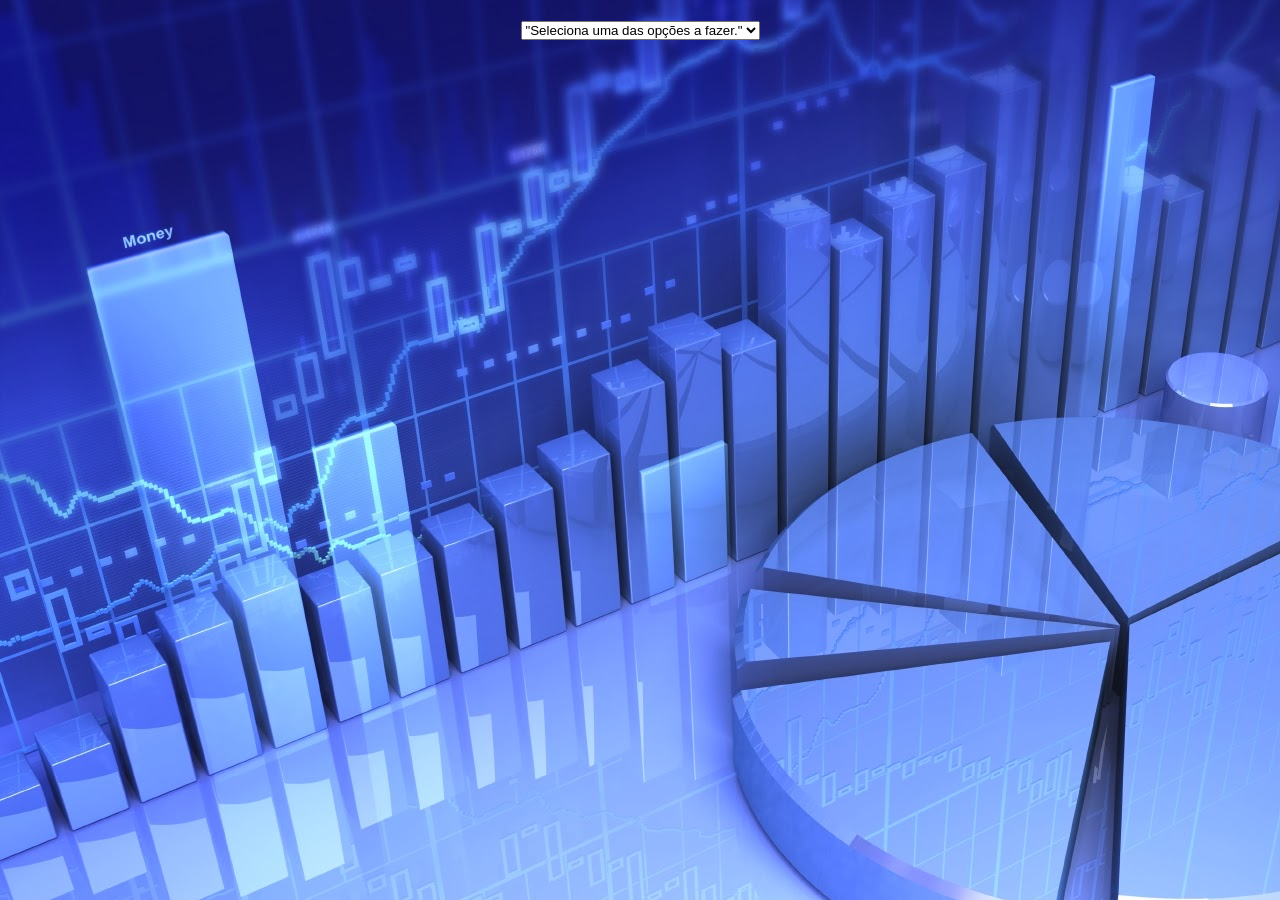
<file: ProjetoWeb/WebContent/index.html>
<!DOCTYPE html>
<html>
<head>
<meta charset="UTF-8">
<link rel="stylesheet" href="NewEstiloController.css">
<title>Controller REMAP</title>
</head>
<body>
	<h1 id="hcontrolleractualize"></h1>
	
	<center><select name="controllerremap" from="controllerform" id="controllerbc" onchange="displayform(controllerbc.value);" >
	<option value="">"Seleciona uma das opções a fazer."</option>  
  	<option value="oprodutos">Produtos</option>
	<option value="ovenda">Venda</option>
	<option value="orelatorio">Relatório</option>
	<option value="osair">Sair</option></select>

		
<table border="11px" id="tformproduto" width="20%"><td id="tformproduto2" width="102%;"></center><br>
Id:  <input type="text" name="iid" id="iidp" style="width:230px"/></br>
Descricao:  <input type="text" name="idesc" id="idescricao" style="width:230px"/></br>
Valor Compra:  <input type="text" name="ivcompra" id="ivalorcompra" style="width:230px" /></br>
Valor Venda:  <input type="text" name="ivvenda" id="ivalorvenda" style="width:230px" /></br>
Quantidade:  <input type="text" name="iqnt" id="iqntes" style="width:230px"/></br>
</center></br></td></table></form></br>


<table border="11px" id="tformvenda" width="20%"><td id="tformvenda2" width="102%;"></center><br>
Codigo Venda:  <input type="text" name="icvenda" id="icodvenda" style="width:230px" disabled="true"/><br><br>
Codigo Produto:  <input type="text" name="icproduto" id="icodproduto" style="width:230px"/></br><br>
Quantidade:  <input type="text" name="iqnt" id="iquantidade" style="width:230px" /></br><br>
Valor Total:  <input type="text" name="ivtotal" id="ivalortotal" style="width:230px" disabled="true" /></br>
</center></br></td></table></form></br>


<center><input type="submit" name="acao" value="Inserir" id="btinserir" style="display:none;">
<input type="submit" name="acao" value="Inserir" id="btinserirv" style="display:none;">
<input type="submit" name="acao" value="Alterar" id="btp1" style="display:none;">
<input type="submit" name="acao" value="Consultar" id="btp2" style="display:none;">
<input type="submit" name="acao" value="Excluir" id="btp3" style="display:none;">
<input type="submit" name="acao" value="Voltar" id="btvoltar" style="display:none;"></center>

<script src="JQuery.mim.js"></script>
<script src="JQuery.js"></script>

</body>
</html>
</file>
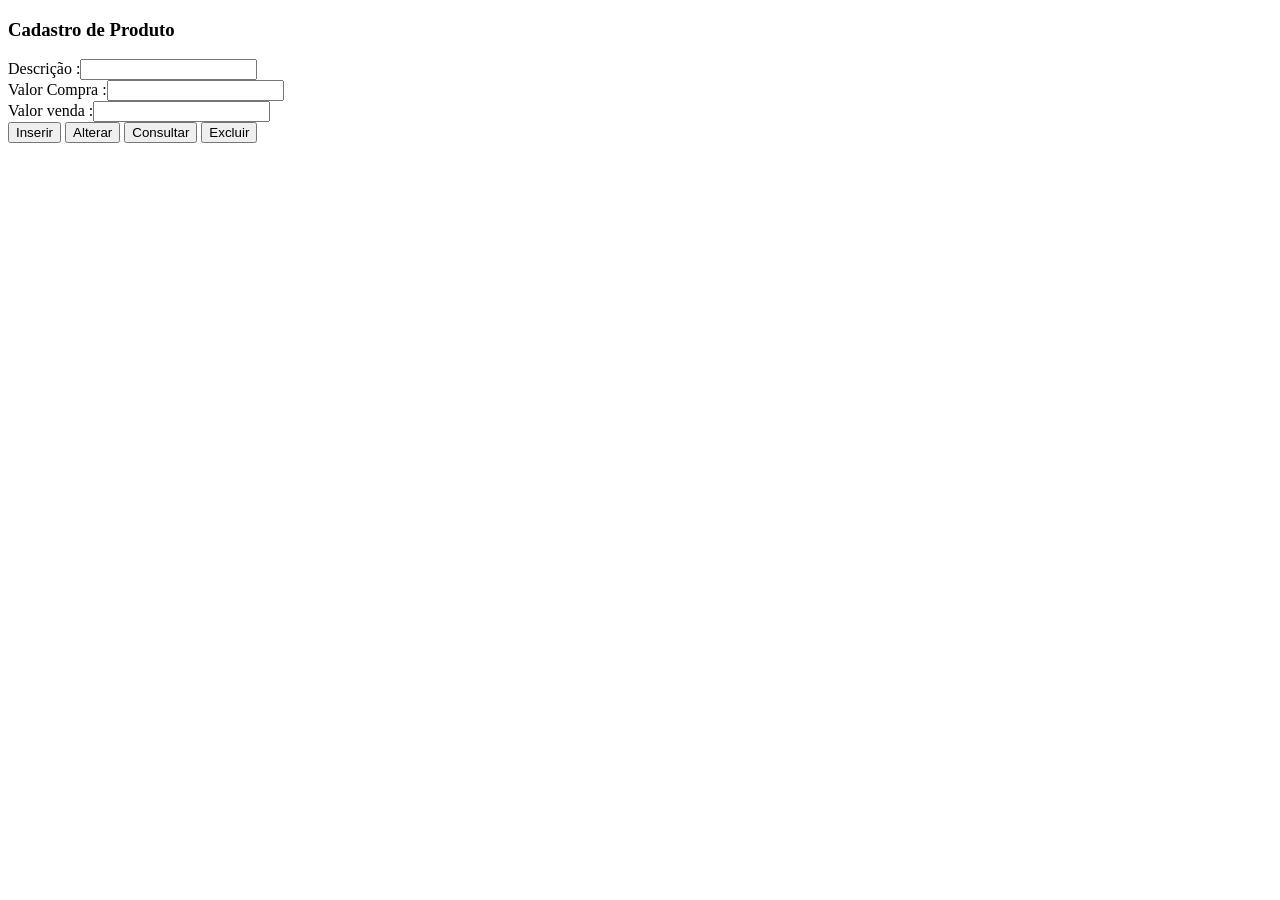
<file: ProjetoWeb/WebContent/WEB-INF/index.html>
<!DOCTYPE html>
<html>
<head>
<meta charset="UTF-8">
<title>Cadastro de Produto</title>
</head>
<body>
	<h3>Cadastro de Produto</h3>
	<form action="ManterProduto.do" method="post">

		Descrição :<input type="text" name="descricao"><br> Valor Compra :<input
			type="text" name="valor_compra"><br> Valor venda :<input type="text"
			name="valor_venda"><br> <input type="submit" name="acao"
			value="Inserir"> <input type="submit" name="acao"
			value="Alterar"> <input type="submit" name="acao"
			value="Consultar"> <input type="submit" name="acao"
			value="Excluir">
	</form>
</body>
</html>
</file>
<file: ProjetoWeb/WebContent/NewEstiloController.css>
body{background-color:blue; background-image: url("./img/investment.jpg");}

h1{text-align:center; color:red; font-family:Comic Sans MS;}

table,td{color:white; font-weight:bold; display:none;}
</file>
